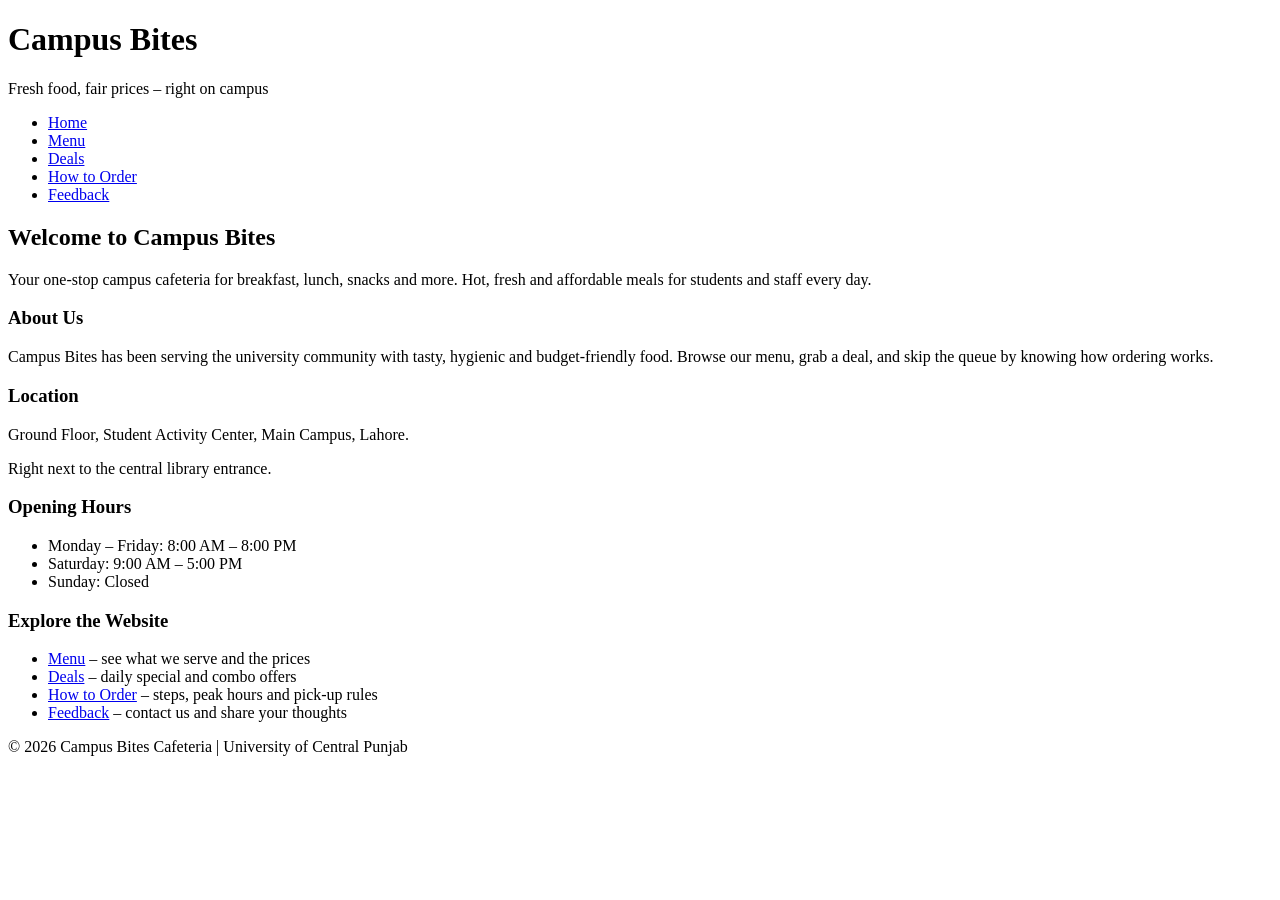
<file: src/index.html>
<!DOCTYPE html>
<html lang="en">
<head>
  <meta charset="UTF-8">
  <meta name="viewport" content="width=device-width, initial-scale=1.0">
  <title>Campus Bites – Home</title>
  <link rel="stylesheet" href="../styles/style.css">
</head>
<body>
  <header class="site-header">
    <h1>Campus Bites</h1>
    <p class="tagline">Fresh food, fair prices – right on campus</p>
  </header>
  <nav class="main-nav">
    <ul>
        <li><a href="index.html" class="active">Home</a></li>
        <li><a href="menu.html">Menu</a></li>
        <li><a href="deals.html">Deals</a></li>
        <li><a href="order.html">How to Order</a></li>
        <li><a href="feedback.html">Feedback</a></li>
    </ul>
  </nav>
  <main>
    <section class="hero">
      <h2>Welcome to Campus Bites</h2>
      <p>Your one-stop campus cafeteria for breakfast, lunch, snacks and more. Hot, fresh and affordable meals for students and staff every day.</p>
    </section>

    <div class="grid">
      <section class="card">
        <h3>About Us</h3>
        <p>Campus Bites has been serving the university community with tasty, hygienic and budget-friendly food. Browse our menu, grab a deal, and skip the queue by knowing how ordering works.</p>
      </section>

      <section class="card">
        <h3>Location</h3>
        <p>Ground Floor, Student Activity Center, Main Campus, Lahore.</p>
        <p>Right next to the central library entrance.</p>
      </section>

      <section class="card">
        <h3>Opening Hours</h3>
        <ul class="info-list">
          <li>Monday – Friday: 8:00 AM – 8:00 PM</li>
          <li>Saturday: 9:00 AM – 5:00 PM</li>
          <li>Sunday: Closed</li>
        </ul>
      </section>
    </div>

    <section class="card">
      <h3>Explore the Website</h3>
      <ul>
        <li><a href="menu.html">Menu</a> – see what we serve and the prices</li>
        <li><a href="deals.html">Deals</a> – daily special and combo offers</li>
        <li><a href="order.html">How to Order</a> – steps, peak hours and pick-up rules</li>
        <li><a href="feedback.html">Feedback</a> – contact us and share your thoughts</li>
      </ul>
    </section>
  </main>
  <footer class="site-footer">
    <p>&copy; 2026 Campus Bites Cafeteria | University of Central Punjab</p>
  </footer>
</body>
</html>
</file>
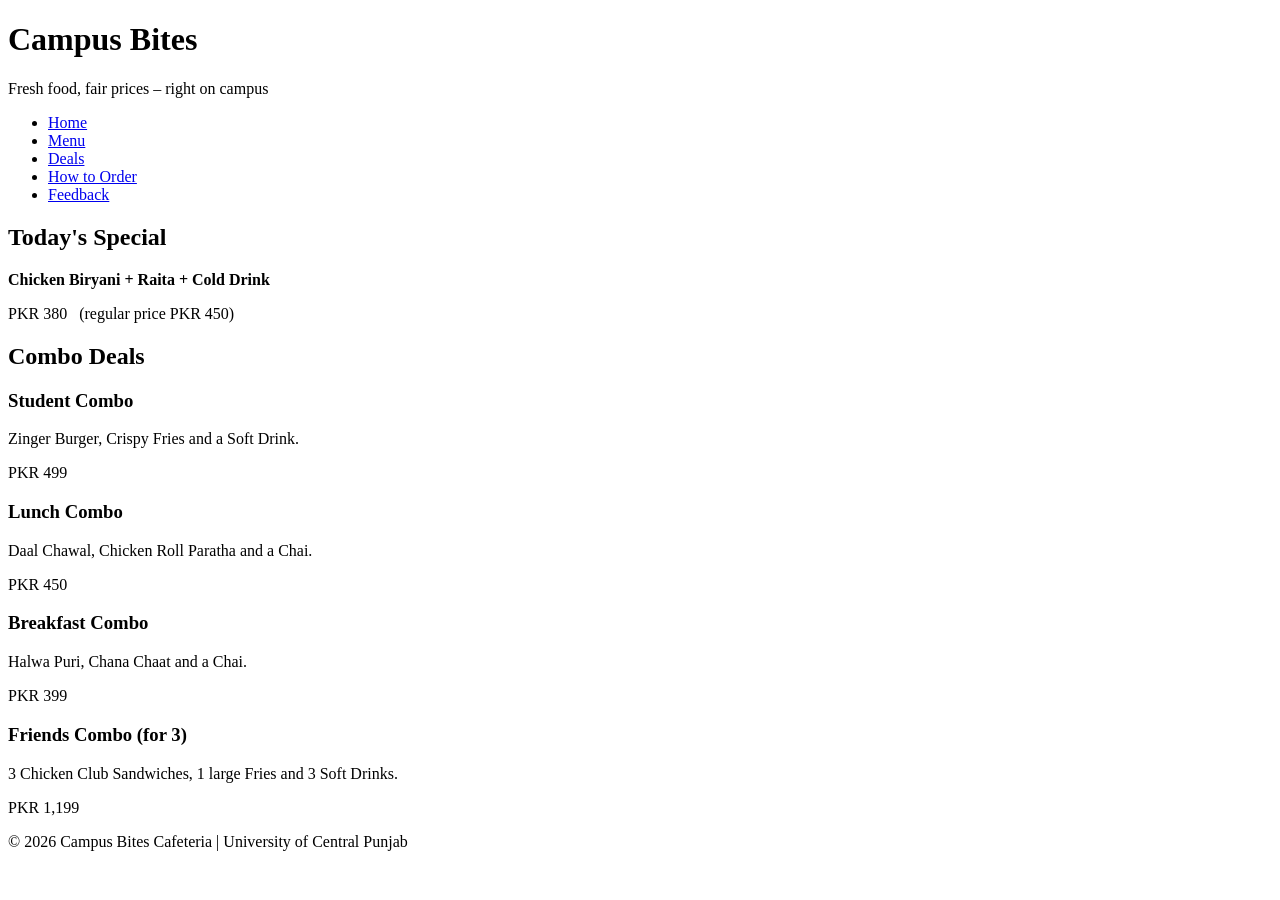
<file: src/deals.html>
<!DOCTYPE html>
<html lang="en">
<head>
  <meta charset="UTF-8">
  <meta name="viewport" content="width=device-width, initial-scale=1.0">
  <title>Campus Bites – Daily Specials &amp; Deals</title>
  <link rel="stylesheet" href="../styles/style.css">
</head>
<body>
  <header class="site-header">
    <h1>Campus Bites</h1>
    <p class="tagline">Fresh food, fair prices – right on campus</p>
  </header>
  <nav class="main-nav">
    <ul>
        <li><a href="index.html">Home</a></li>
        <li><a href="menu.html">Menu</a></li>
        <li><a href="deals.html" class="active">Deals</a></li>
        <li><a href="order.html">How to Order</a></li>
        <li><a href="feedback.html">Feedback</a></li>
    </ul>
  </nav>
  <main>
    <section class="special-banner">
      <h2>Today's Special</h2>
      <p><strong>Chicken Biryani + Raita + Cold Drink</strong></p>
      <p><span class="deal-price">PKR 380</span> &nbsp; (regular price PKR 450)</p>
    </section>

    <h2>Combo Deals</h2>
    <div class="grid">
      <section class="card deal-card">
        <h3>Student Combo</h3>
        <p>Zinger Burger, Crispy Fries and a Soft Drink.</p>
        <p><span class="deal-price">PKR 499</span></p>
      </section>

      <section class="card deal-card">
        <h3>Lunch Combo</h3>
        <p>Daal Chawal, Chicken Roll Paratha and a Chai.</p>
        <p><span class="deal-price">PKR 450</span></p>
      </section>

      <section class="card deal-card">
        <h3>Breakfast Combo</h3>
        <p>Halwa Puri, Chana Chaat and a Chai.</p>
        <p><span class="deal-price">PKR 399</span></p>
      </section>

      <section class="card deal-card">
        <h3>Friends Combo (for 3)</h3>
        <p>3 Chicken Club Sandwiches, 1 large Fries and 3 Soft Drinks.</p>
        <p><span class="deal-price">PKR 1,199</span></p>
      </section>
    </div>
  </main>
  <footer class="site-footer">
    <p>&copy; 2026 Campus Bites Cafeteria | University of Central Punjab</p>
  </footer>
</body>
</html>
</file>
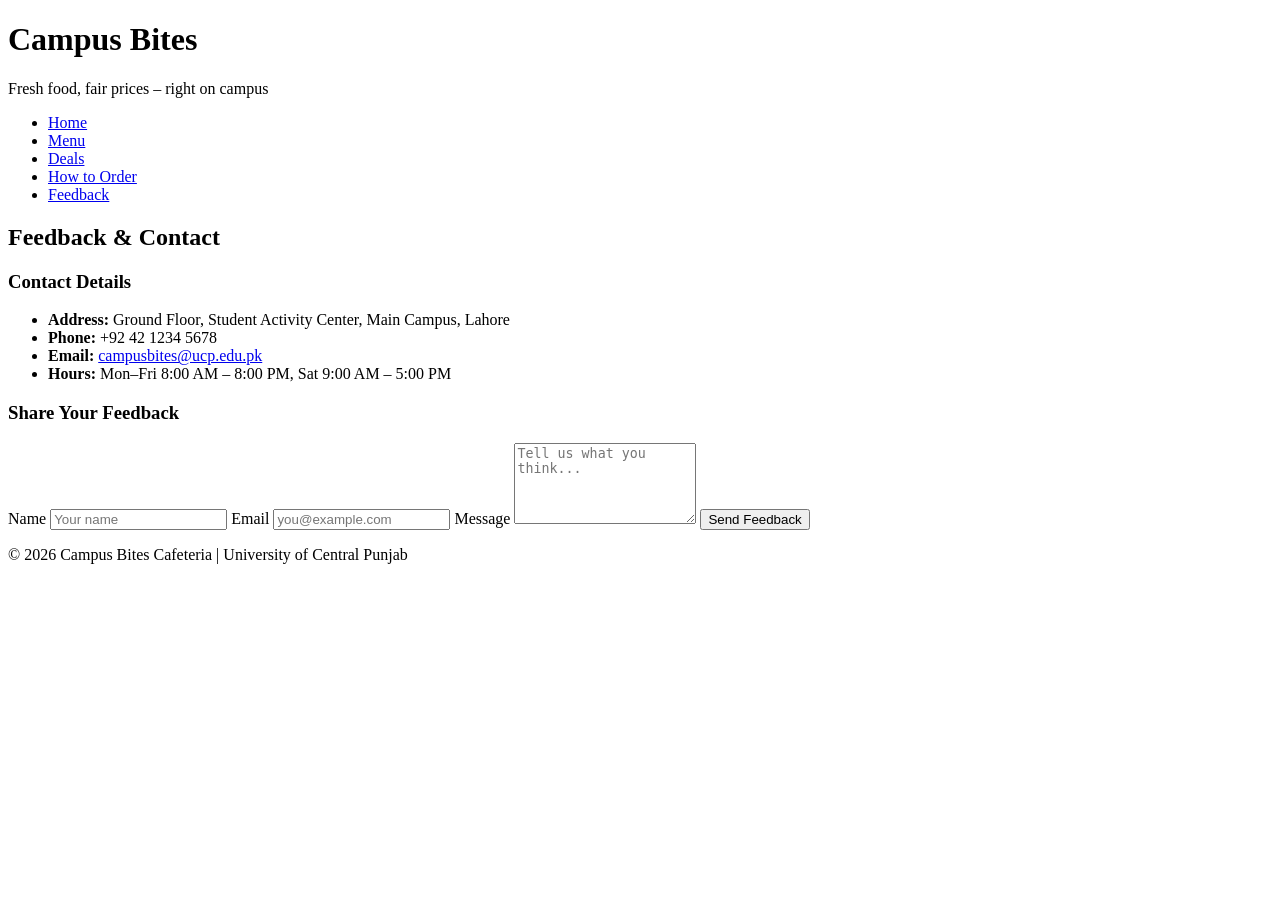
<file: src/feedback.html>
<!DOCTYPE html>
<html lang="en">
<head>
  <meta charset="UTF-8">
  <meta name="viewport" content="width=device-width, initial-scale=1.0">
  <title>Campus Bites – Feedback &amp; Contact</title>
  <link rel="stylesheet" href="../styles/style.css">
</head>
<body>
  <header class="site-header">
    <h1>Campus Bites</h1>
    <p class="tagline">Fresh food, fair prices – right on campus</p>
  </header>
  <nav class="main-nav">
    <ul>
        <li><a href="index.html">Home</a></li>
        <li><a href="menu.html">Menu</a></li>
        <li><a href="deals.html">Deals</a></li>
        <li><a href="order.html">How to Order</a></li>
        <li><a href="feedback.html" class="active">Feedback</a></li>
    </ul>
  </nav>
  <main>
    <h2>Feedback &amp; Contact</h2>

    <div class="grid">
      <section class="card">
        <h3>Contact Details</h3>
        <ul class="contact-list">
          <li><strong>Address:</strong> Ground Floor, Student Activity Center, Main Campus, Lahore</li>
          <li><strong>Phone:</strong> +92 42 1234 5678</li>
          <li><strong>Email:</strong> <a href="mailto:campusbites@ucp.edu.pk">campusbites@ucp.edu.pk</a></li>
          <li><strong>Hours:</strong> Mon–Fri 8:00 AM – 8:00 PM, Sat 9:00 AM – 5:00 PM</li>
        </ul>
      </section>

      <section class="card">
        <h3>Share Your Feedback</h3>
        <form action="#" method="post">
          <label for="name">Name</label>
          <input type="text" id="name" name="name" placeholder="Your name" required>

          <label for="email">Email</label>
          <input type="email" id="email" name="email" placeholder="you@example.com" required>

          <label for="message">Message</label>
          <textarea id="message" name="message" rows="5" placeholder="Tell us what you think..." required></textarea>

          <button type="submit">Send Feedback</button>
        </form>
      </section>
    </div>
  </main>
  <footer class="site-footer">
    <p>&copy; 2026 Campus Bites Cafeteria | University of Central Punjab</p>
  </footer>
</body>
</html>
</file>
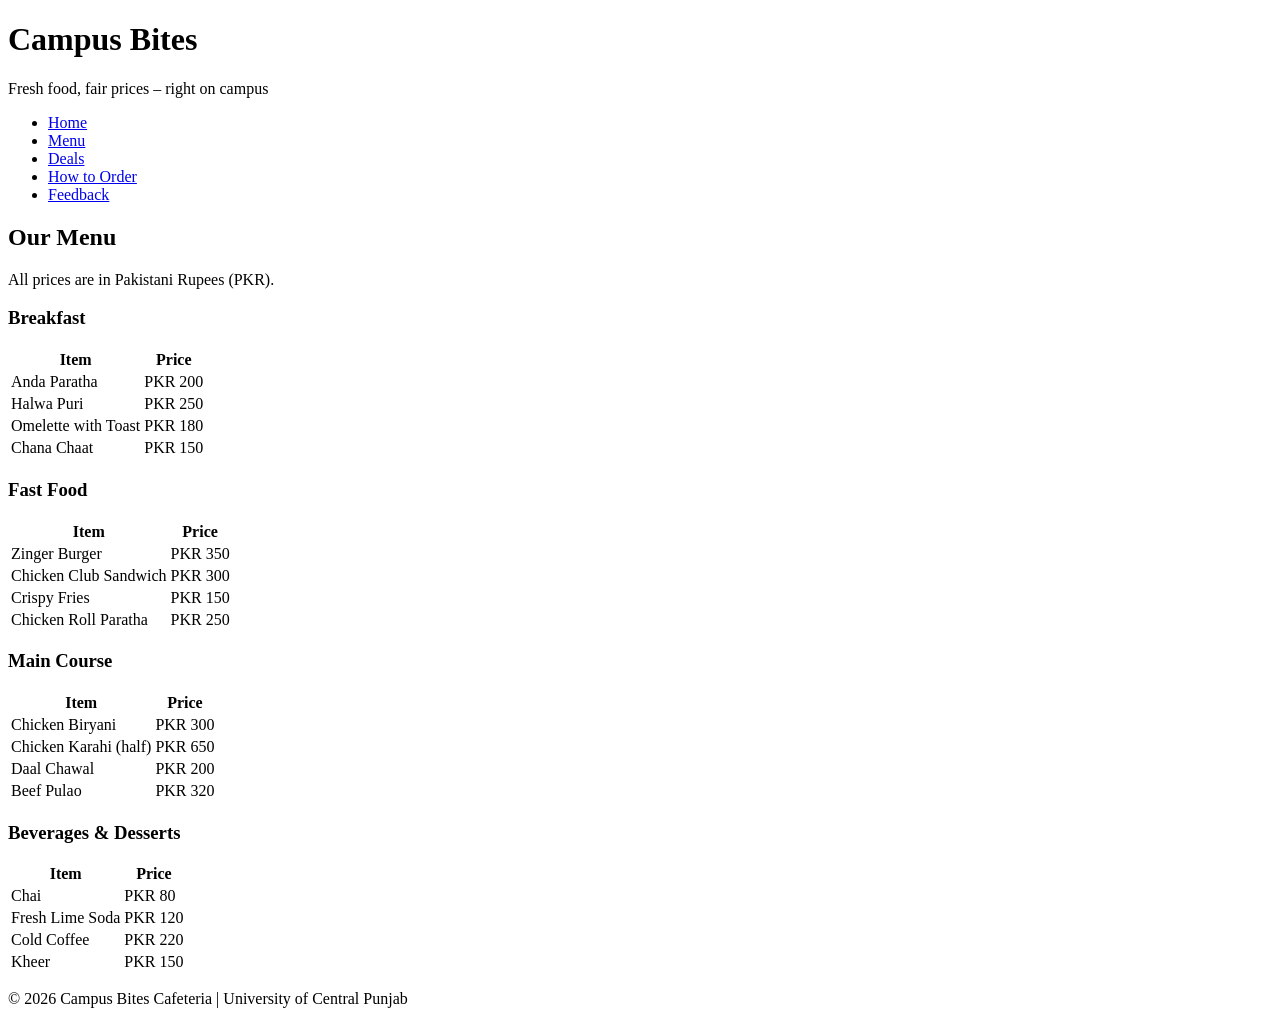
<file: src/menu.html>
<!DOCTYPE html>
<html lang="en">
<head>
  <meta charset="UTF-8">
  <meta name="viewport" content="width=device-width, initial-scale=1.0">
  <title>Campus Bites – Menu</title>
  <link rel="stylesheet" href="../styles/style.css">
</head>
<body>
  <header class="site-header">
    <h1>Campus Bites</h1>
    <p class="tagline">Fresh food, fair prices – right on campus</p>
  </header>
  <nav class="main-nav">
    <ul>
        <li><a href="index.html">Home</a></li>
        <li><a href="menu.html" class="active">Menu</a></li>
        <li><a href="deals.html">Deals</a></li>
        <li><a href="order.html">How to Order</a></li>
        <li><a href="feedback.html">Feedback</a></li>
    </ul>
  </nav>
  <main>
    <h2>Our Menu</h2>
    <p>All prices are in Pakistani Rupees (PKR).</p>
    <div class="grid">
      <section class="card">
        <h3>Breakfast</h3>
        <table class="menu-table">
          <thead><tr><th>Item</th><th>Price</th></tr></thead>
          <tbody>
          <tr><td>Anda Paratha</td><td class="price">PKR 200</td></tr>
          <tr><td>Halwa Puri</td><td class="price">PKR 250</td></tr>
          <tr><td>Omelette with Toast</td><td class="price">PKR 180</td></tr>
          <tr><td>Chana Chaat</td><td class="price">PKR 150</td></tr>
          </tbody>
        </table>
      </section>
      <section class="card">
        <h3>Fast Food</h3>
        <table class="menu-table">
          <thead><tr><th>Item</th><th>Price</th></tr></thead>
          <tbody>
          <tr><td>Zinger Burger</td><td class="price">PKR 350</td></tr>
          <tr><td>Chicken Club Sandwich</td><td class="price">PKR 300</td></tr>
          <tr><td>Crispy Fries</td><td class="price">PKR 150</td></tr>
          <tr><td>Chicken Roll Paratha</td><td class="price">PKR 250</td></tr>
          </tbody>
        </table>
      </section>
      <section class="card">
        <h3>Main Course</h3>
        <table class="menu-table">
          <thead><tr><th>Item</th><th>Price</th></tr></thead>
          <tbody>
          <tr><td>Chicken Biryani</td><td class="price">PKR 300</td></tr>
          <tr><td>Chicken Karahi (half)</td><td class="price">PKR 650</td></tr>
          <tr><td>Daal Chawal</td><td class="price">PKR 200</td></tr>
          <tr><td>Beef Pulao</td><td class="price">PKR 320</td></tr>
          </tbody>
        </table>
      </section>
      <section class="card">
        <h3>Beverages &amp; Desserts</h3>
        <table class="menu-table">
          <thead><tr><th>Item</th><th>Price</th></tr></thead>
          <tbody>
          <tr><td>Chai</td><td class="price">PKR 80</td></tr>
          <tr><td>Fresh Lime Soda</td><td class="price">PKR 120</td></tr>
          <tr><td>Cold Coffee</td><td class="price">PKR 220</td></tr>
          <tr><td>Kheer</td><td class="price">PKR 150</td></tr>
          </tbody>
        </table>
      </section>
    </div>
  </main>
  <footer class="site-footer">
    <p>&copy; 2026 Campus Bites Cafeteria | University of Central Punjab</p>
  </footer>
</body>
</html>
</file>
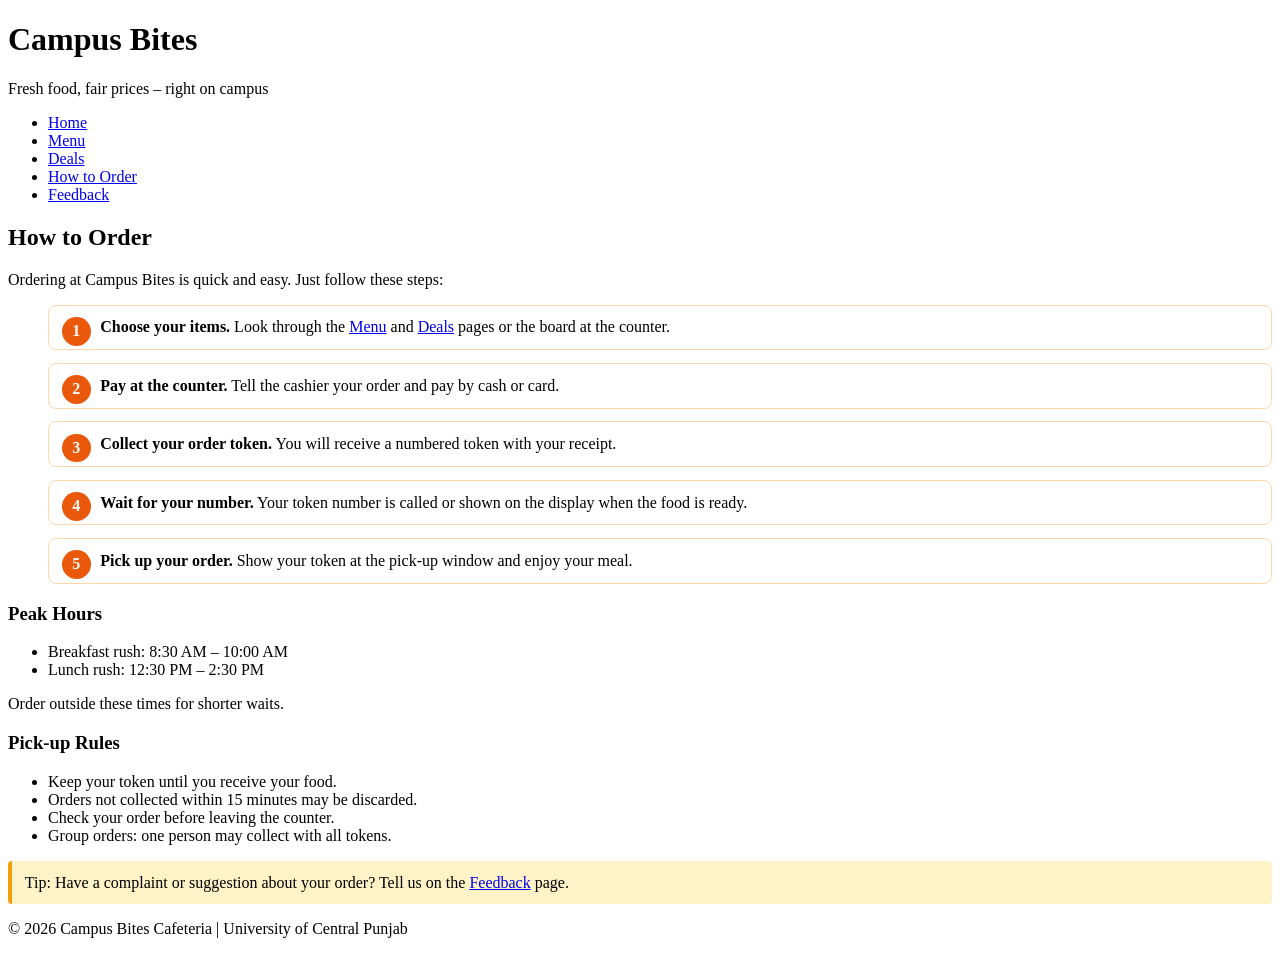
<file: src/order.html>
<!DOCTYPE html>
<html lang="en">
<head>
  <meta charset="UTF-8">
  <meta name="viewport" content="width=device-width, initial-scale=1.0">
  <title>Campus Bites – How to Order</title>
  <link rel="stylesheet" href="../styles/style.css">
</head>
<body>
  <header class="site-header">
    <h1>Campus Bites</h1>
    <p class="tagline">Fresh food, fair prices – right on campus</p>
  </header>
  <nav class="main-nav">
    <ul>
        <li><a href="index.html">Home</a></li>
        <li><a href="menu.html">Menu</a></li>
        <li><a href="deals.html">Deals</a></li>
        <li><a href="order.html" class="active">How to Order</a></li>
        <li><a href="feedback.html">Feedback</a></li>
    </ul>
  </nav>
  <main>
    <h2>How to Order</h2>
    <p>Ordering at Campus Bites is quick and easy. Just follow these steps:</p>

    <ol class="steps">
      <li><strong>Choose your items.</strong> Look through the <a href="menu.html">Menu</a> and <a href="deals.html">Deals</a> pages or the board at the counter.</li>
      <li><strong>Pay at the counter.</strong> Tell the cashier your order and pay by cash or card.</li>
      <li><strong>Collect your order token.</strong> You will receive a numbered token with your receipt.</li>
      <li><strong>Wait for your number.</strong> Your token number is called or shown on the display when the food is ready.</li>
      <li><strong>Pick up your order.</strong> Show your token at the pick-up window and enjoy your meal.</li>
    </ol>

    <div class="grid">
      <section class="card">
        <h3>Peak Hours</h3>
        <ul>
          <li>Breakfast rush: 8:30 AM – 10:00 AM</li>
          <li>Lunch rush: 12:30 PM – 2:30 PM</li>
        </ul>
        <p>Order outside these times for shorter waits.</p>
      </section>

      <section class="card">
        <h3>Pick-up Rules</h3>
        <ul>
          <li>Keep your token until you receive your food.</li>
          <li>Orders not collected within 15 minutes may be discarded.</li>
          <li>Check your order before leaving the counter.</li>
          <li>Group orders: one person may collect with all tokens.</li>
        </ul>
      </section>
    </div>

    <p class="note">Tip: Have a complaint or suggestion about your order? Tell us on the <a href="feedback.html">Feedback</a> page.</p>
  </main>
  <footer class="site-footer">
    <p>&copy; 2026 Campus Bites Cafeteria | University of Central Punjab</p>
  </footer>
</body>
</html>
</file>
<file: styles/style.css>
/* ---- Order page (order.html) ---- */
.steps { counter-reset: step; list-style: none; }
.steps li {
  counter-increment: step;
  position: relative;
  padding: 0.8rem 0.8rem 0.8rem 3.2rem;
  margin-bottom: 0.8rem;
  background: #fff;
  border: 1px solid #fed7aa;
  border-radius: 8px;
}
.steps li::before {
  content: counter(step);
  position: absolute;
  left: 0.8rem;
  top: 0.7rem;
  width: 1.8rem;
  height: 1.8rem;
  line-height: 1.8rem;
  text-align: center;
  background: #ea580c;
  color: #fff;
  border-radius: 50%;
  font-weight: 700;
}
.note { background: #fef3c7; border-left: 4px solid #f59e0b; padding: 0.8rem; border-radius: 4px; }

/* ---- Order responsive (edit the values to make it yours) ---- */
@media (max-width: 480px) {
  .steps li { padding-left: 2.8rem; }
}
</file>
